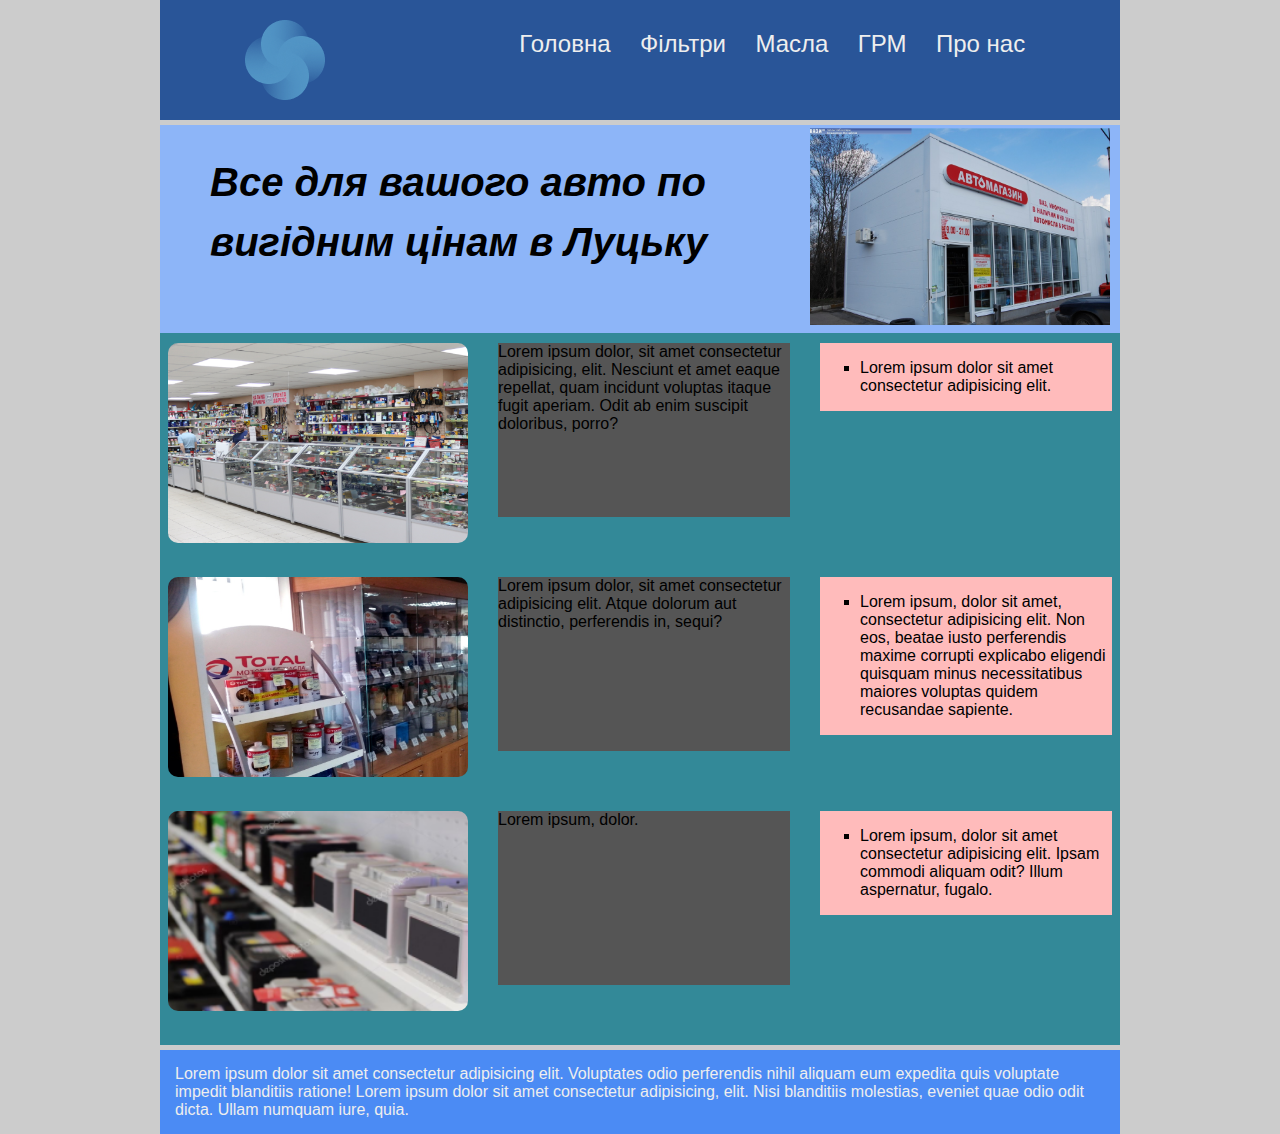
<file: index.html>
<!DOCTYPE html>
<html lang="en">
<head>
	<meta charset="UTF-8">
	<meta name="viewport" content="width=device-width, initial-scale=1.0">
	<title>Document</title>
	<link rel="stylesheet" href="css/style.css">
</head>
<body>
	<div class="header">
		<div class="logo">
			<img src="img/favicon/favicon.png" alt="">
		</div>
		<div class="nav">
			<div class="nav-itm">
				<a href="#">Головна</a>
				<a href="#">Фільтри</a>
				<a href="#">Масла</a>
				<a href="pages/page2.html">ГРМ</a>
				<a href="pages/page1.html">Про нас</a>
			</div>
		</div>
		
	</div>
	<div class="main">
		<div class="box">
			<div class="box-base"><h1> Все для вашого авто по вигідним цінам в Луцьку</h1></div>
			<!-- <div class="box-side">Lorem, ipsum.</div> -->
			<div class="box-img">
				<img src="img/about.png" alt="" width="300" height="200">
			</div>
		</div>
		<div class="content">
			<div class="banners">
				<img src="img/photo1.png" alt="" width="300" height="200">

			</div>
			<div class="posts">Lorem ipsum dolor, sit amet consectetur adipisicing, elit. Nesciunt et amet eaque repellat, quam incidunt voluptas itaque fugit aperiam. Odit ab enim suscipit doloribus, porro?</div>
			<div class="comments">
				<ul type="square">
					<li>Lorem ipsum dolor sit amet consectetur adipisicing elit.</li>
			</div>
			
		</div>
		<div class="content">
			<div class="banners">
				<img src="img/photo2.png" alt="" width="300" height="200">

			</div>
			<div class="posts">Lorem ipsum dolor, sit amet consectetur adipisicing elit. Atque dolorum aut distinctio, perferendis in, sequi?</div>
			<div class="comments">
				<ul type="square">
					<li>Lorem ipsum, dolor sit amet, consectetur adipisicing elit. Non eos, beatae iusto perferendis maxime corrupti explicabo eligendi quisquam minus necessitatibus maiores voluptas quidem recusandae sapiente.</li>
			</div>
			
		</div>
		<div class="content">
			<div class="banners">
				<img src="img/photo3.png" alt="" width="300" height="200">

			</div>
			<div class="posts">Lorem ipsum, dolor.</div>
			<div class="comments">
				<ul type="square">
					<li>Lorem ipsum, dolor sit amet consectetur adipisicing elit. Ipsam commodi aliquam odit? Illum aspernatur, fugalo.</li>
			</div>
			
		</div>
	
	</div>
	<div class="footer">
		Lorem ipsum dolor sit amet consectetur adipisicing elit. Voluptates odio perferendis nihil aliquam eum expedita quis voluptate impedit blanditiis ratione!
		Lorem ipsum dolor sit amet consectetur adipisicing, elit. Nisi blanditiis molestias, eveniet quae odio odit dicta. Ullam numquam iure, quia.	
	</div>	
	
</body>
</html>
</file>
<file: css/style.css>
html {
    background: #ccc;
    min-height: 100%;
    font-family: sans-serif;
    display: flex;
    flex-direction: column;
}

body {
    margin: 0;
    padding: 0 15px;
    display: flex;
    flex-direction: column;
    flex: auto;
}


.header {
    width: 100%;
    max-width: 960px;
    min-width: 430px;
    margin: 0 auto 5px;
    padding: 30px 0 10px;
    display: flex;
    flex-wrap: wrap;
    justify-content: space-around;
    box-sizing: border-box;
    background-color: #295598;
}
.main {
    width: 100%;
    max-width: 960px;
    min-width: 430px;
    margin: auto;
    flex-grow: 1;
    box-sizing: border-box;
    background-color: #338998;
}

.footer {
    /*background: #222;*/
    width: 100%;
    max-width: 960px;
    min-width: 430px;
    color: #eee;

    margin: auto;
    padding: 15px;
    margin-top: 5px;
    box-sizing: border-box;
    background-color: #4B8BF4;
}
.logo {
    font-size: 0;
    margin: -10px 10px 10px 0;
    display: flex;
    flex: none;
    align-items: center;
    
}

./*logo:before, .logo:after {
    content: '';
    display: block;
}

.logo:before {
    background: #222;
    width: 50px;
    height: 50px;
    margin: 0 10px 0 20px;
    border-radius: 50%;
}

.logo:after {
    background: #222;
    width: 90px;
    height: 30px;
}*/
.nav {
    /*display: block;*/
    margin: -5px 0 0 -5px;
    display: flex;
    flex-wrap: wrap;
}

.nav-itm  a {
    padding: 0px 10px 0px 10px;
 margin: 5px 0 0 5px;
     width: 130px; 
    height: 50px;
    font-size: 1.5rem;
    color: #eee;
    text-decoration: none;
    /*background: rgb(141, 181, 248);*/
    /*display: flex;*/
    justify-content: center;
    align-items: center;
}
.nav-itm  a:hover{
    background-color: rgb(47, 60, 82);
}


.box {
    background-color: #8DB5F8;
    font-size: 1.25rem;
    line-height: 1.5;
    font-style: italic;
    margin: 0 0 10px 0px;
    display: flex;
    flex-wrap: wrap;
    justify-content: center;
}

.box-base {

    margin-left: 50px;
    flex: 1 0 430px;
}

/*.box-side {
    margin-left: 50px;
    flex: none;
}*/

.box-img {

    max-width: 100%;
    height: auto;
   /* border-radius: 50%;*/


}
.box-img img{
    margin-right: 10px;
}

.content {
    margin-bottom: 30px;
    display: flex;
    flex-wrap: wrap;
}
.banners {
    flex: 1 1 200px;
    /*background-color: blue;*/
    margin-left: 8px;
  

}
.banners:hover{
    transform: scale(1.09);
    cursor:pointer;
     transition: 1s;
}

.posts {
    margin: 0 0 30px 30px;
    flex: 1 1 200px;
     background-color: #555;
}

.comments {
    margin: 0 8px 30px 30px;
    flex: 1 1 200px;
     background-color: #ffbbbb;
     align-self: start;
}
.banners img{
    border-radius: 10px;
}
@media screen and (max-width: 800px) {
 .banners { margin-bottom: 5px; display: flex; flex-basis: 100%; justify-content: center;} 
 .posts { margin-left: 15PX; } 
 .banners img{
    transform: scale(1);
    transition: 1s;
 }
 .banners img:hover{
    transform: scale(1.10);
    cursor:pointer;
 }
}
@import {
    ../fonts/Merriweather.ttf
}
@media screen and (max-width: 600px) { 
    .content { display: block; } 
    .banners { display: flex;justify-content: center; } 
    .comments { margin: 0px; }
    .posts {margin: 0px; padding-left: 5PX;color:#fff;font-size:1rem;font-family: 'Merriweather', serif;}
       }
</file>
